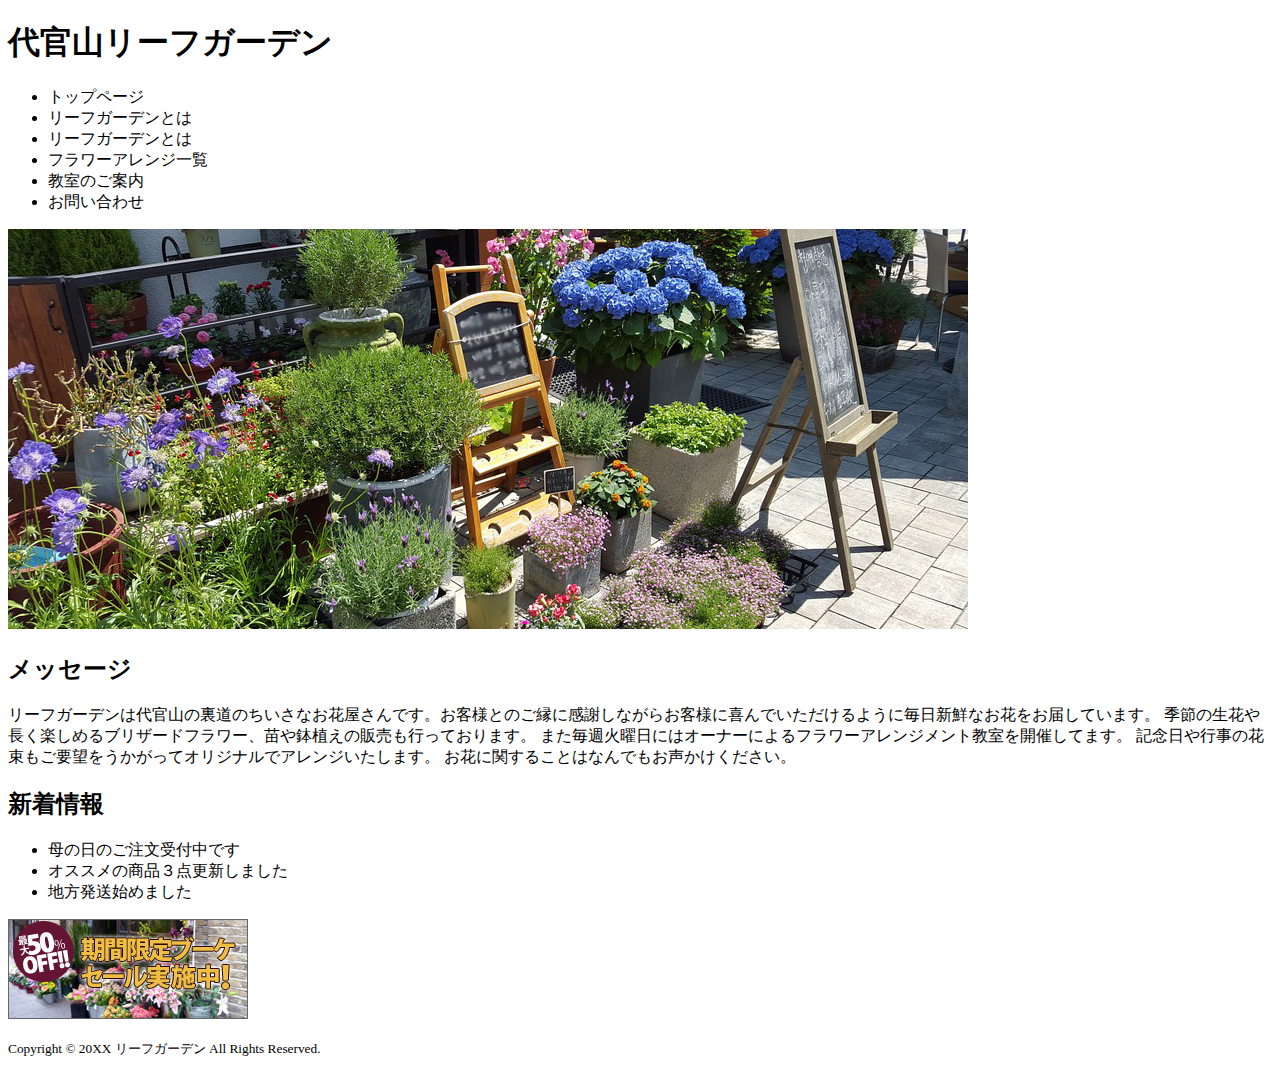
<file: Index.html>
<!DOCTYPE html>
<html>

<head>
    <meta charset="UTF-8">
    <title>Hello HTML</title>
</head>

<body>
    <header>
        <h1>代官山リーフガーデン</h1>

        <nav>
            <ul>
                <li>トップページ</li>
                <li>リーフガーデンとは</li>
                <li>リーフガーデンとは</li>
                <li>フラワーアレンジ一覧</li>
                <li>教室のご案内</li>
                <li>お問い合わせ</li>
            </ul>
        </nav>
    </header>


    <section>
        <p>
            <img src="flowershop.jpg" alt="リーフガーデン外観">
        </p>
    </section>

    <main>
        <h2>メッセージ</h2>
        <p>リーフガーデンは代官山の裏道のちいさなお花屋さんです。お客様とのご縁に感謝しながらお客様に喜んでいただけるように毎日新鮮なお花をお届しています。
            季節の生花や長く楽しめるブリザードフラワー、苗や鉢植えの販売も行っております。
            また毎週火曜日にはオーナーによるフラワーアレンジメント教室を開催してます。
            記念日や行事の花束もご要望をうかがってオリジナルでアレンジいたします。
            お花に関することはなんでもお声かけください。</p>


        <aside>
            <h2>新着情報</h2>
            <ul>
                <li>母の日のご注文受付中です</li>
                <li>オススメの商品３点更新しました</li>
                <li>地方発送始めました</li>
            </ul>
        </aside>
    </main>
    <aside>
        <a href="sale.html"> <img src="sale-banner.jpg" alt="ブーケセールバナー"></a>
    </aside>


    <footer>
        <p><small>Copyright &copy; 20XX リーフガーデン All Rights Reserved.</small></p>
    </footer>
</body>

</html>
</file>
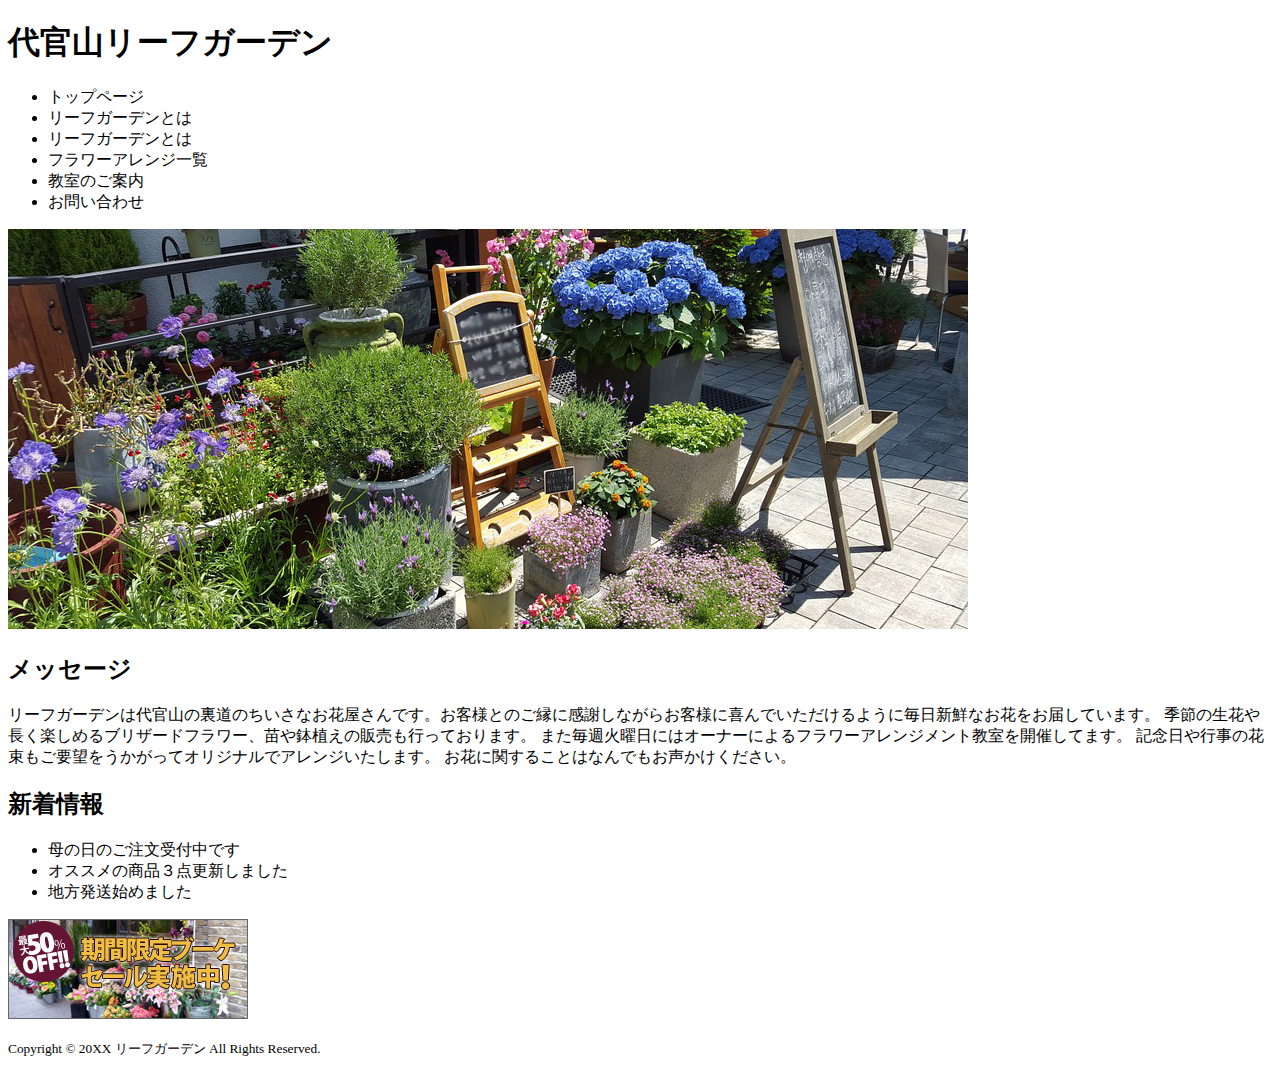
<file: index.html>
<!DOCTYPE html>
<html>

<head>
    <meta charset="UTF-8">
    <title>Hello HTML</title>
</head>

<body>
    <header>
        <h1>代官山リーフガーデン</h1>

        <nav>
            <ul>
                <li>トップページ</li>
                <li>リーフガーデンとは</li>
                <li>リーフガーデンとは</li>
                <li>フラワーアレンジ一覧</li>
                <li>教室のご案内</li>
                <li>お問い合わせ</li>
            </ul>
        </nav>
    </header>


    <section>
        <p>
            <img src="flowershop.jpg" alt="リーフガーデン外観">
        </p>
    </section>

    <main>
        <h2>メッセージ</h2>
        <p>リーフガーデンは代官山の裏道のちいさなお花屋さんです。お客様とのご縁に感謝しながらお客様に喜んでいただけるように毎日新鮮なお花をお届しています。
            季節の生花や長く楽しめるブリザードフラワー、苗や鉢植えの販売も行っております。
            また毎週火曜日にはオーナーによるフラワーアレンジメント教室を開催してます。
            記念日や行事の花束もご要望をうかがってオリジナルでアレンジいたします。
            お花に関することはなんでもお声かけください。</p>


        <aside>
            <h2>新着情報</h2>
            <ul>
                <li>母の日のご注文受付中です</li>
                <li>オススメの商品３点更新しました</li>
                <li>地方発送始めました</li>
            </ul>
        </aside>
    </main>
    <aside>
        <a href="https://express-delivaru.herokuapp.com/"> <img src="sale-banner.jpg" alt="ブーケセールバナー"></a>
    </aside>


    <footer>
        <p><small>Copyright &copy; 20XX リーフガーデン All Rights Reserved.</small></p>
    </footer>
</body>

</html>
</file>
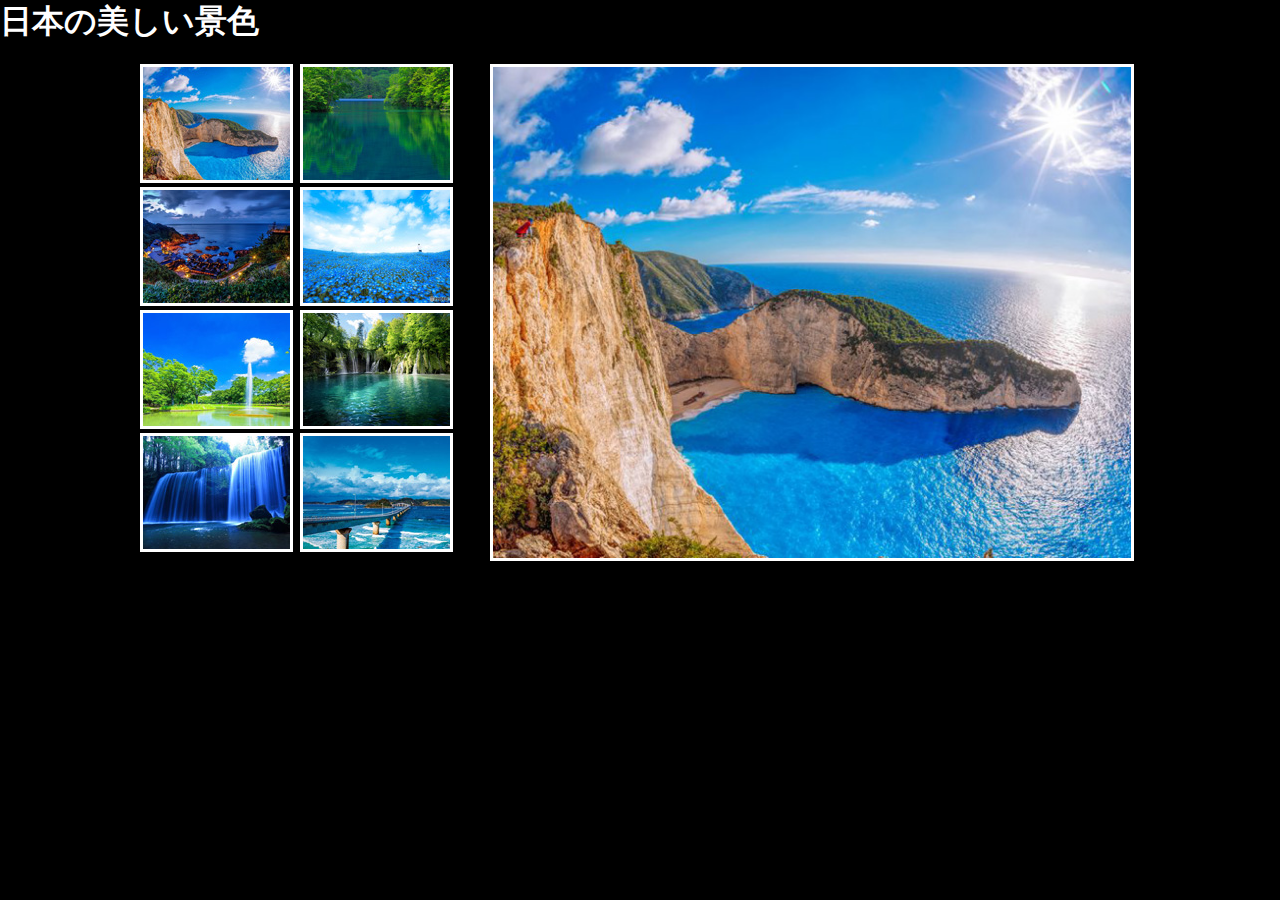
<file: gallery.html>
<!DOCTYPE html>
<html lang="ja">
<head>
	<meta charset="UTF-8">
	<title>Document</title>
	<link rel="stylesheet" href="css/style.css">
	<script src="js/jquery-2.2.4.min.js"></script>
	<script>
        $(document).ready(function() {
            $('a').click(function() {
            const g = $(this).attr("href");
                $('.main img').attr("src", g);
				return false;
            });
        });
    </script>
</head>
<body>
<h1 class="titile">日本の美しい景色</h1>
	<div class="container">

		<div class="navi">
			<ul>
				<li><a href="images/photo01.jpg"><img src="images/photo01_thum.jpg" alt=""></a></li>
				<li><a href="images/photo02.jpg"><img src="images/photo02_thum.jpg" alt=""></a></li>
				<li><a href="images/photo03.jpg"><img src="images/photo03_thum.jpg" alt=""></a></li>
				<li><a href="images/photo04.jpg"><img src="images/photo04_thum.jpg" alt=""></a></li>
				<li><a href="images/photo05.jpg"><img src="images/photo05_thum.jpg" alt=""></a></li>
				<li><a href="images/photo06.jpg"><img src="images/photo06_thum.jpg" alt=""></a></li>
				<li><a href="images/photo07.jpg"><img src="images/photo07_thum.jpg" alt=""></a></li>
				<li><a href="images/photo08.jpg"><img src="images/photo08_thum.jpg" alt=""></a></li>
			</ul>
		</div>
		<!-- /.navi -->
		<div class="main" ><img src="images/photo01.jpg" alt="" width="638"></div>
		<!-- /.main -->
	</div>
	<!-- /.contaner -->
</body>
</html>
</file>
<file: css/style.css>
@charset "utf-8";

* {
	margin: 0;
	padding: 0;
	border:0;
}
body {
	background-color: #000;
}
.container {
	width: 1000px;
	margin: 20px auto;
	overflow: hidden;
}
.navi {
	width: 350px;
	float: left;
	overflow: hidden;
}
.navi ul {
	height: 520px;
}
.navi ul li {
	list-style-type: none;
	width: 150px;
	margin-right: 10px;
	float: left;
}
.navi ul li img {
	border: 3px solid white;
}
.main {
	width: 650px;
	float: right;
}
.main img {
	border: 3px solid white;
	position: absolute;
}

.titile {
	color: white;
}
</file>
